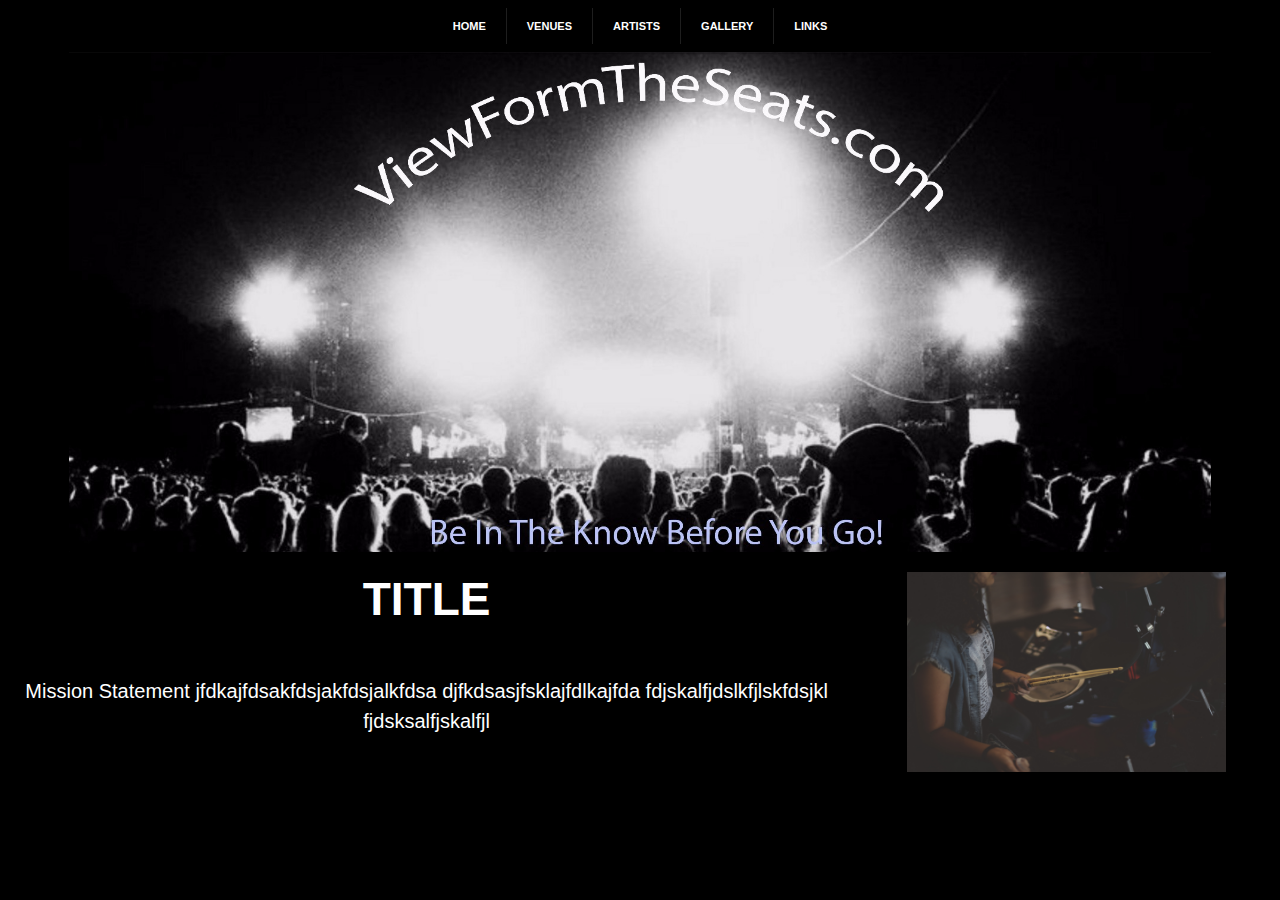
<file: index.html>
<!DOCTYPE html>
	<head>
		<title>View Form The Seats</title>
		<link rel="stylesheet" href="main.css">
	</head>

	<body>
		<header class="main-header">
			<nav class="navigation">
	  			<ul>
				    <li><a href="index.html">Home</a></li><!--
				    --><li><a href="venue.html">Venues</a></li><!--
				    --><li><a href="artist.html">Artists</a></li><!--
				    --><li><a href="gallery.html">Gallery</a></li><!--
				    --><li><a href="link.html">Links</a></li>
	  			</ul>
			</nav>
		</header>
		<section class="background-image">
			<img src="logo.jpg" height="500px">
		</section>
		<section class="mission-container">
			<div class="col-2-3">
				<h1>Title</h1>
				<p>Mission Statement jfdkajfdsakfdsjakfdsjalkfdsa
				djfkdsasjfsklajfdlkajfda
				fdjskalfjdslkfjlskfdsjkl
				fjdsksalfjskalfjl</p>
			</div>
			<div class="mission-image col-1-3">
				<img src="drummer.jpg" width="319px" height="200px">
			</div>
		</section>
	</body>
</file>
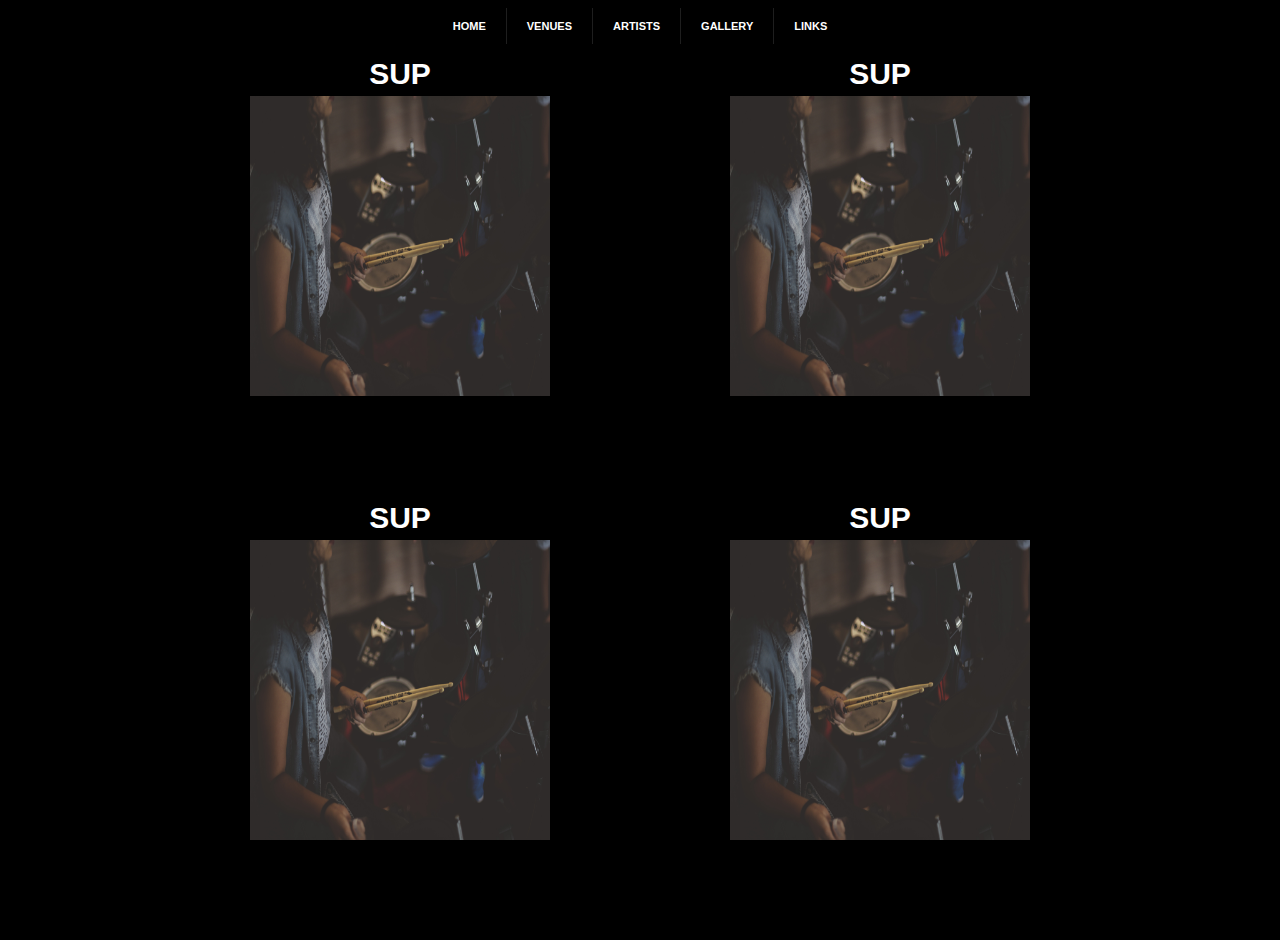
<file: artist.html>
<!DOCTYPE html>
	<head>
		<title>Artists</title>
		<link rel="stylesheet" href="main.css">
	</head>

	<body>
		<header class="main-header">
			<nav class="navigation">
	  			<ul>
				    <li><a href="index.html">Home</a></li><!--
				    --><li><a href="venue.html">Venues</a></li><!--
				    --><li><a href="artist.html">Artists</a></li><!--
				    --><li><a href="gallery.html">Gallery</a></li><!--
				    --><li><a href="link.html">Links</a></li>
	  			</ul>
			</nav>
		</header>

		<section class="venue-main">
			<div class="venues">
				<h1>Sup</h1>
				<img src="drummer.jpg" height=300px width="300px">
				<p></p>
			</div>
			<div class="venues">
				<h1>Sup</h1>
				<img src="drummer.jpg" height=300px width="300px">
				<p></p>
			</div>
			<div class="venues">
				<h1>Sup</h1>
				<img src="drummer.jpg" height=300px width="300px">
				<p></p>
			</div>
			<div class="venues">
			<h1>Sup</h1>
				<img src="drummer.jpg" height=300px width="300px">
			<p></p>
			</div>
		</section>
	</body>
</file>
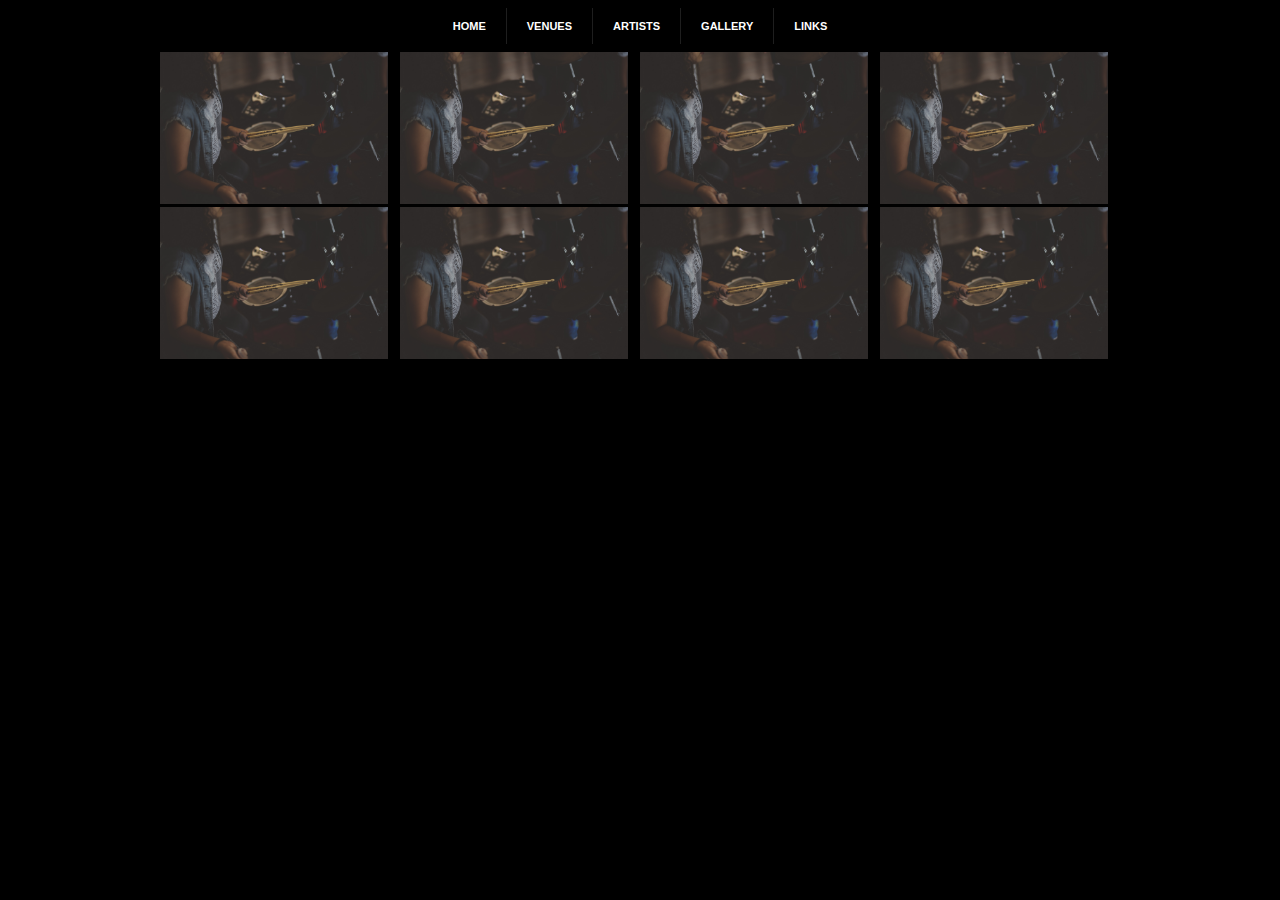
<file: gallery.html>
<!DOCTYPE html>
	<head>
		<title>Gallery</title>
		<link rel="stylesheet" href="main.css">
	</head>

	<body>
		<header class="main-header">
			<nav class="navigation">
	  			<ul>
				    <li><a href="index.html">Home</a></li><!--
				    --><li><a href="venue.html">Venues</a></li><!--
				    --><li><a href="artist.html">Artists</a></li><!--
				    --><li><a href="gallery.html">Gallery</a></li><!--
				    --><li><a href="link.html">Links</a></li>
	  			</ul>
			</nav>
		</header>

		<section class="venue-main">
			<table>
				<tr>
						<td><img src="drummer.jpg" width="95%"</td>
						<td><img src="drummer.jpg" width="95%"</td>
						<td><img src="drummer.jpg" width="95%"</td>
						<td><img src="drummer.jpg" width="95%"</td>
				</tr>
					<tr>
						<td><img src="drummer.jpg" width="95%"</td>
						<td><img src="drummer.jpg" width="95%"</td>
						<td><img src="drummer.jpg" width="95%"</td>
						<td><img src="drummer.jpg" width="95%"</td>
				</tr>
			</table>
		</section>
	</body>
</file>
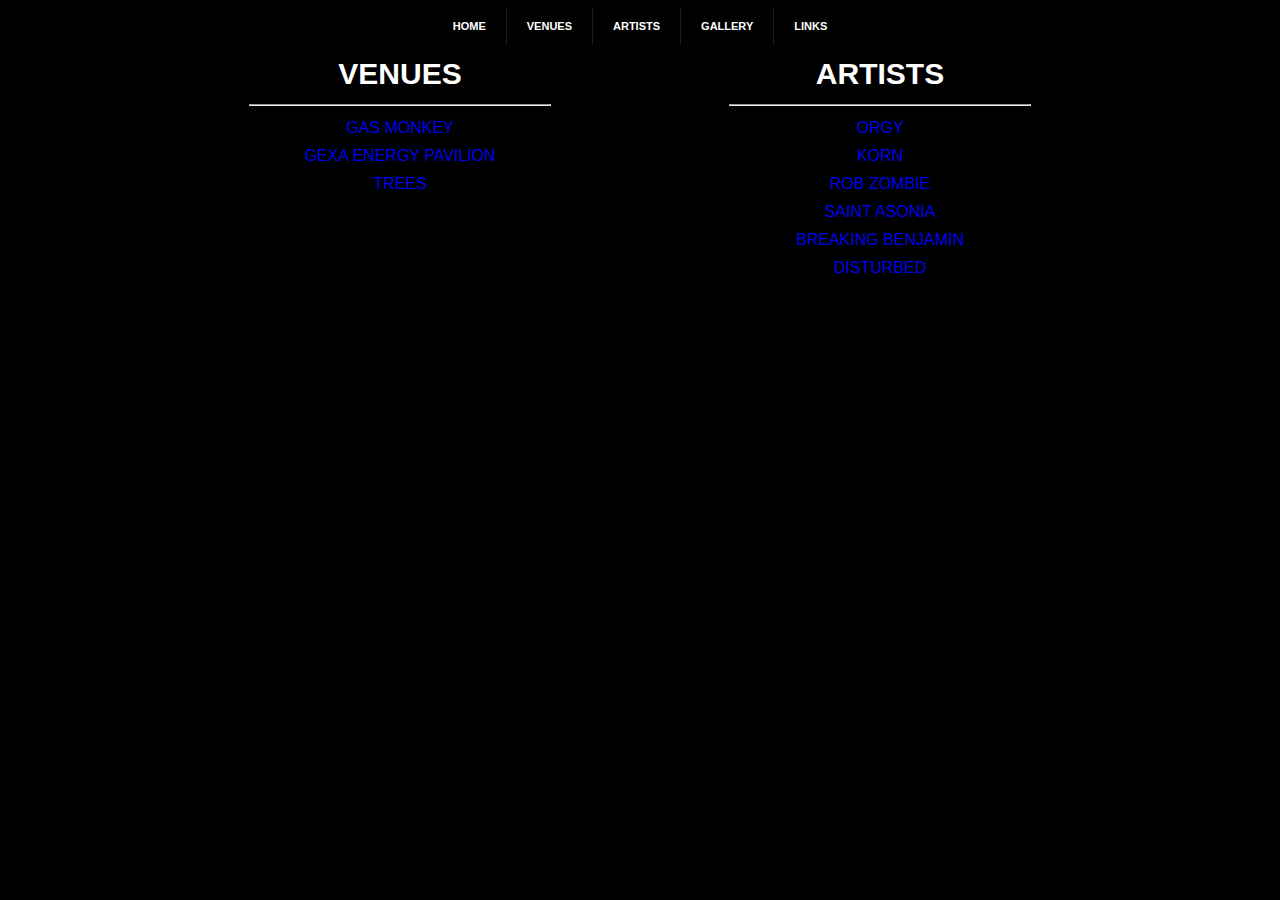
<file: link.html>
<!DOCTYPE html>
	<head>
		<title>Links</title>
		<link rel="stylesheet" href="main.css">
	</head>

	<body>
		<header class="main-header">
			<nav class="navigation">
	  			<ul>
				    <li><a href="index.html">Home</a></li><!--
				    --><li><a href="venue.html">Venues</a></li><!--
				    --><li><a href="artist.html">Artists</a></li><!--
				    --><li><a href="gallery.html">Gallery</a></li><!--
				    --><li><a href="link.html">Links</a></li>
	  			</ul>
			</nav>
		</header>

		<section class="links-main">
			<div class="venues">
				<h1>Venues</h1>
				<hr width="300px">
				<p><a href="http://www.gasmonkeygarage.com">Gas Monkey</a></p>
				<p><a href="http://www.dallaspavilion.org/">Gexa Energy Pavilion</a></p>
				<p><a href="http://www.treesdallas.com/">Trees</a></p>
			</div>
			<div class="venues">
				<h1>Artists</h1>
				<hr width="300px">
				<p><a href="http://orgymusic.com/">Orgy</a></p>
				<p><a href="http://www.korn.com/">Korn</a></p>
				<p><a href="http://robzombie.com/">Rob Zombie</a></p>
				<p><a href="http://saintasonia.com/">Saint Asonia</a></p>
				<p><a href="https://breakingbenjamin.com/">Breaking Benjamin</a></p>
				<p><a href="http://www.disturbed1.com/liveatredrocks/na?ref=https://www.google.com/">Disturbed</a></p>
			</div>
		</section>

	</body>
</file>
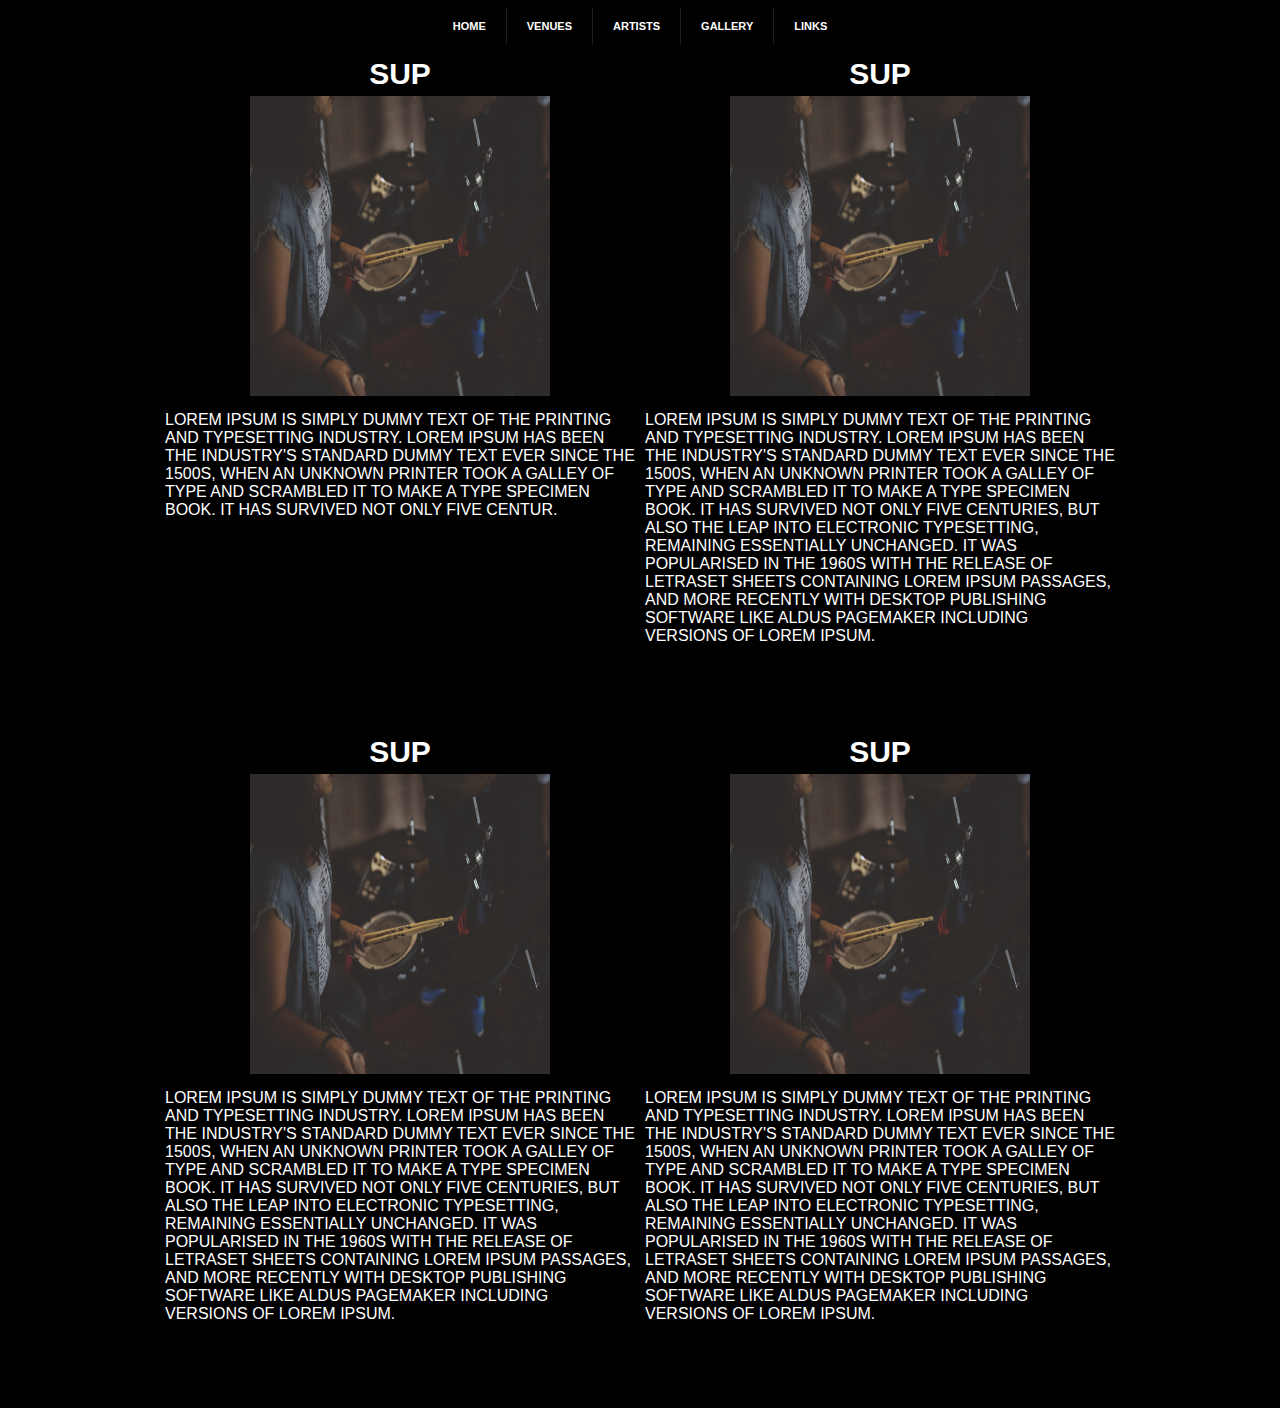
<file: venue.html>
<!DOCTYPE html>
	<head>
		<title>Venues</title>
		<link rel="stylesheet" href="main.css">
	</head>

	<body>
		<header class="main-header">
			<nav class="navigation">
	  			<ul>
				    <li><a href="index.html">Home</a></li><!--
				    --><li><a href="venue.html">Venues</a></li><!--
				    --><li><a href="artist.html">Artists</a></li><!--
				    --><li><a href="gallery.html">Gallery</a></li><!--
				    --><li><a href="link.html">Links</a></li>
	  			</ul>
			</nav>
		</header>

		<section class="venue-main">
			<div class="venues">
				<h1>Sup</h1>
				<img src="drummer.jpg" height=300px width="300px">
				<p>Lorem Ipsum is simply dummy text of the printing and typesetting industry. Lorem Ipsum has been the industry's standard dummy text ever since the 1500s, when an unknown printer took a galley of type and scrambled it to make a type specimen book. It has survived not only five centur.</p>
			</div>
			<div class="venues">
				<h1>Sup</h1>
				<img src="drummer.jpg" height=300px width="300px">
				<p>Lorem Ipsum is simply dummy text of the printing and typesetting industry. Lorem Ipsum has been the industry's standard dummy text ever since the 1500s, when an unknown printer took a galley of type and scrambled it to make a type specimen book. It has survived not only five centuries, but also the leap into electronic typesetting, remaining essentially unchanged. It was popularised in the 1960s with the release of Letraset sheets containing Lorem Ipsum passages, and more recently with desktop publishing software like Aldus PageMaker including versions of Lorem Ipsum.</p>
			</div>
			<div class="venues">
				<h1>Sup</h1>
				<img src="drummer.jpg" height=300px width="300px">
				<p>Lorem Ipsum is simply dummy text of the printing and typesetting industry. Lorem Ipsum has been the industry's standard dummy text ever since the 1500s, when an unknown printer took a galley of type and scrambled it to make a type specimen book. It has survived not only five centuries, but also the leap into electronic typesetting, remaining essentially unchanged. It was popularised in the 1960s with the release of Letraset sheets containing Lorem Ipsum passages, and more recently with desktop publishing software like Aldus PageMaker including versions of Lorem Ipsum.</p>
			</div>
			<div class="venues">
				<h1>Sup</h1>
				<img src="drummer.jpg" height=300px width="300px">
				<p>Lorem Ipsum is simply dummy text of the printing and typesetting industry. Lorem Ipsum has been the industry's standard dummy text ever since the 1500s, when an unknown printer took a galley of type and scrambled it to make a type specimen book. It has survived not only five centuries, but also the leap into electronic typesetting, remaining essentially unchanged. It was popularised in the 1960s with the release of Letraset sheets containing Lorem Ipsum passages, and more recently with desktop publishing software like Aldus PageMaker including versions of Lorem Ipsum.</p>
			</div>
		</section>

	</body>
</file>
<file: main.css>
/* http://meyerweb.com/eric/tools/css/reset/ 2. v2.0 | 20110126
  License: none (public domain)
*/

html, body, div, span, applet, object, iframe,
h1, h2, h3, h4, h5, h6, p, blockquote, pre,
a, abbr, acronym, address, big, cite, code,
del, dfn, em, img, ins, kbd, q, s, samp,
small, strike, strong, sub, sup, tt, var,
b, u, i, center,
dl, dt, dd, ol, ul, li,
fieldset, form, label, legend,
table, caption, tbody, tfoot, thead, tr, th, td,
article, aside, canvas, details, embed,
figure, figcaption, footer, header, hgroup,
menu, nav, output, ruby, section, summary,
time, mark, audio, video {
  margin: 0;
  padding: 0;
  border: 0;
  font-size: 100%;
  font: inherit;
  vertical-align: baseline;
}
/* HTML5 display-role reset for older browsers */
article, aside, details, figcaption, figure,
footer, header, hgroup, menu, nav, section {
  display: block;
}
body {
  line-height: 1;
}
ol, ul {
  list-style: none;
}
blockquote, q {
  quotes: none;
}
blockquote:before, blockquote:after,
q:before, q:after {
  content: '';
  content: none;
}
table {
  border-collapse: collapse;
  border-spacing: 0;
}

/*
===================
Let the coding begin
===================
*/

/*
================
custom styles
================
*/

body {
  background: black;
  margin: 0 auto;
}

/*
==================
images
==================
*/

.background-image {
  height: 500px;
  width: 100%;
  background-image: url("");
  background-repeat: no-repeat;
}

.background-image img {
  display: block;
  margin: 0 auto;
}

/*
==================
Paragraphs
==================
*/

.mission-container {
  padding-top: 20px;
  text-align: center;
}

.mission-container h1 {
  font: bold 46px "Helvetica Neue", Helvetica,     Arial, sans-serif;
  color: white;
  text-transform: uppercase;
}

.mission-container p {
  padding-top: 50px;
  font: 20px "Helvetica Neue", Helvetica,     Arial, sans-serif;
  color: white;
  line-height: 1.5;
}

.mission-image img {
  display: block;
  margin: 0 auto;
}

/*
=================
headers
=================
*/

.main-header {
  background: black;
}

/*
==================
Venue and Artist
==================
*/

.venue-main {
  width: 960px;
  margin: 0 auto;
}

.venues {
  width: 50%;
  float: left;
  padding-bottom: 80px;
}

.venues img {
  display: block;
  margin: auto;
  padding-bottom: 10px;
  line-height: 1.5;
}

.venues h1 {
  font: bold 30px "Helvetica Neue", Helvetica,     Arial, sans-serif;
  color: white;
  text-transform: uppercase;
}

.venues h1,
.venues p {
  color: white;
  text-align: center;
  padding: 5px;
}

.venues p {
  font: 16px "Helvetica Neue", Helvetica,     Arial, sans-serif;
  color: white;
  text-transform: uppercase;
  text-align: left;
}

/*
=================
Links
=================
*/
.links-main {
  width: 960px;
  margin: 0 auto;
}

.links-main p {
  text-align: center;
}

.links-main a {
  text-decoration: none;
}

/*
==================
Navigation
==================
*/
.navigation {
  padding: 20px;
}

.navigation ul {
  text-align: center;
}

.navigation ul {
  font: bold 11px "Helvetica Neue", Helvetica,     Arial, sans-serif;
  margin: 0 auto;
  padding: 0;
  text-transform: uppercase;
}

.navigation li {
  display: inline-block;
}

.navigation a {
  background: #395870;
  background: black;
  border-right: 1px solid rgba(100, 100, 100, .3);
  color: #fff;
  padding: 12px 20px;
  text-decoration: none;
}

.navigation a:hover {
  background: white;
  color: black;
  box-shadow: inset 0 0 10px 1px rgba(0, 0, 0, .3);
}

.navigation li:last-child a {
  border-right: 0;
}

/*
================
Grid
================
*/

.col-2-3 {
  width: 66.66%;
  float: left;
}

.col-1-3 {
  width: 33.33%;
  float: left;
}
</file>
